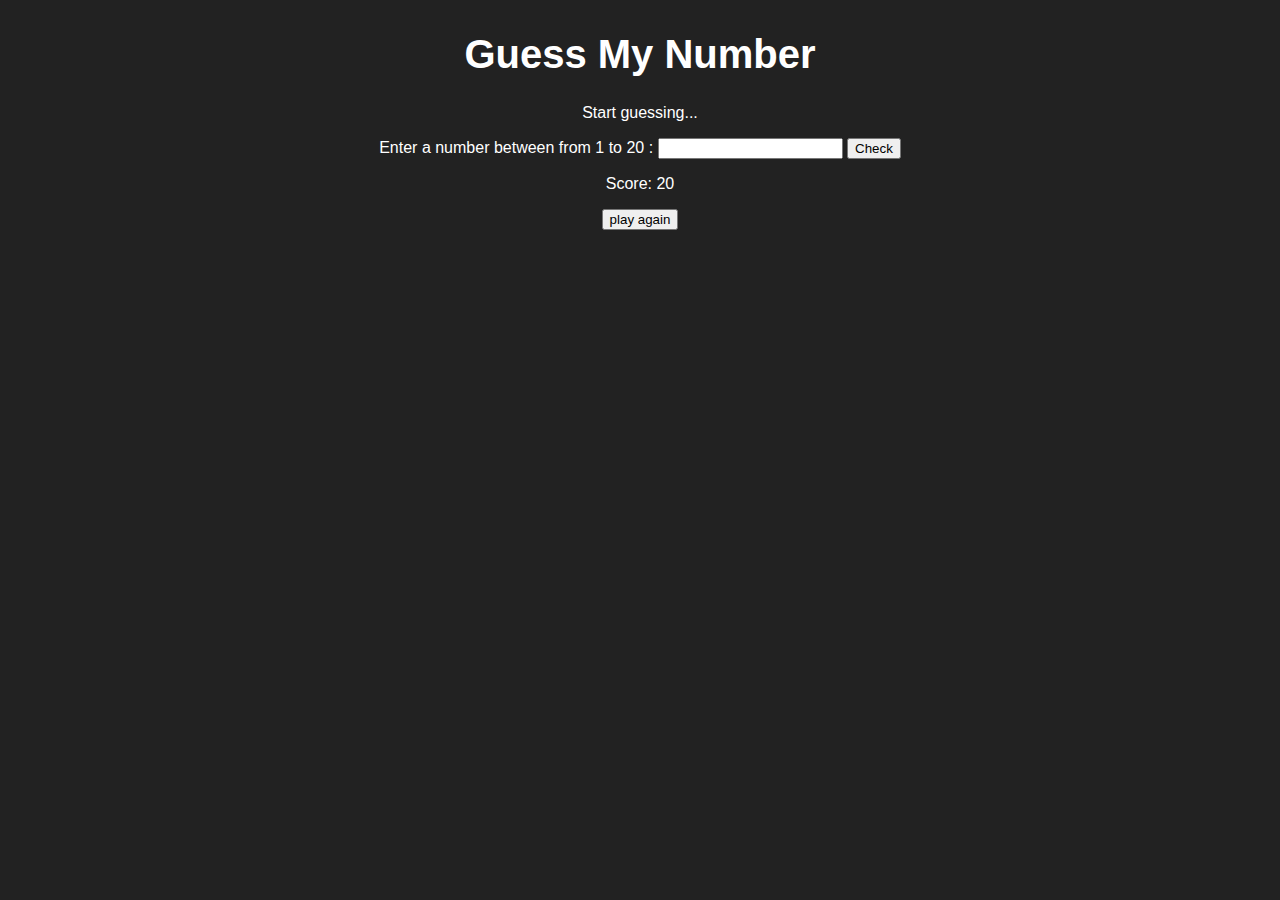
<file: DOM and Events/index.html>
<!DOCTYPE html>
<html lang="en">
<head>
    <meta charset="UTF-8">
    <meta name="viewport" content="width=device-width, initial-scale=1.0">
    <title>Document</title>
    <link rel="stylesheet" href="./style.css">
</head>
<body>
    <h1>Guess My Number</h1>
    <p id="message">Start guessing... </p>
    <div id="game">
        <label for="guess">Enter a number between from 1 to 20 : </label>
        <input type="number" id="guess" class = "guess">
        <button class="check">Check</button>
    </div>
    <p class="score">Score: <span>20</span></p>
    <button class="again"> play again</button>
    <script src="./index.js"></script>
</body>
</html>
</file>
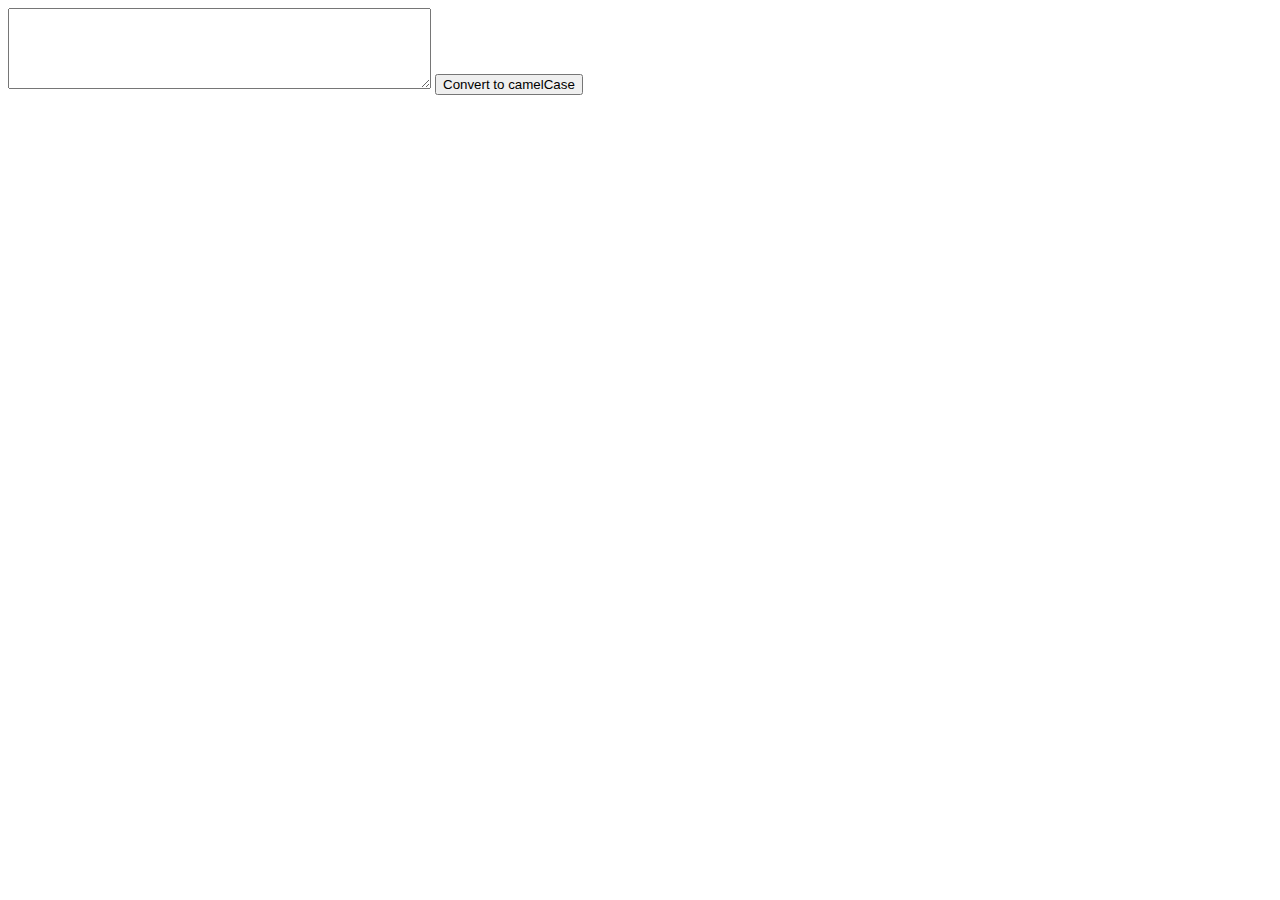
<file: Data Structures, Modern Operators and Strings/challenge4.html>
<!DOCTYPE html>
<html lang="en">
<head>
  <meta charset="UTF-8">
  <meta name="viewport" content="width=device-width, initial-scale=1.0">
  <title>Variable Name Converter</title>
</head>
<body>
  <textarea id="inputTextarea" rows="5" cols="50"></textarea>
  <button id="convertButton">Convert to camelCase</button>
  <div id="outputDiv"></div>

  <script>
    const inputTextarea = document.getElementById('inputTextarea');
    const convertButton = document.getElementById('convertButton');
    const outputDiv = document.getElementById('outputDiv');

    function convertToCamelCase(input) {
      const lines = input.split('\n');
      const result = [];

      for (const line of lines) {
        const words = line.trim().split('_');
        const camelCaseWords = words.map((word, index) => {
          if (index === 0) {
            return word.toLowerCase();
          } else {
            return word.charAt(0).toUpperCase() + word.slice(1).toLowerCase();
          }
        });
        result.push(camelCaseWords.join(''));
      }

      return result;
    }

    convertButton.addEventListener('click', () => {
      const inputText = inputTextarea.value;
      const convertedNames = convertToCamelCase(inputText);

      outputDiv.innerHTML = ''; // Clear previous output

      convertedNames.forEach((name, index) => {
        const outputLine = document.createElement('div');
        outputLine.textContent = name;
        outputLine.style.display = 'inline-block';
        outputLine.style.marginRight = '10px';
        
        // Add ✅ based on the number of words (underscore count + 1)
        const underscores = inputText.split('\n')[index].split('_').length - 1;
        outputLine.textContent += ' ' + '✅'.repeat(underscores);

        outputDiv.appendChild(outputLine);
      });
    });
  </script>
</body>
</html>
</file>
<file: DOM and Events/style.css>
body {
    font-family: Arial, sans-serif;
    background-color: #222;
    color: #fff;
    text-align: center;
    margin: 0;
    padding: 0;
}

h1 {
    font-size: 2.5rem;
    margin-top: 2rem;
}

.game {
    margin-top: 2rem;
}
</file>
